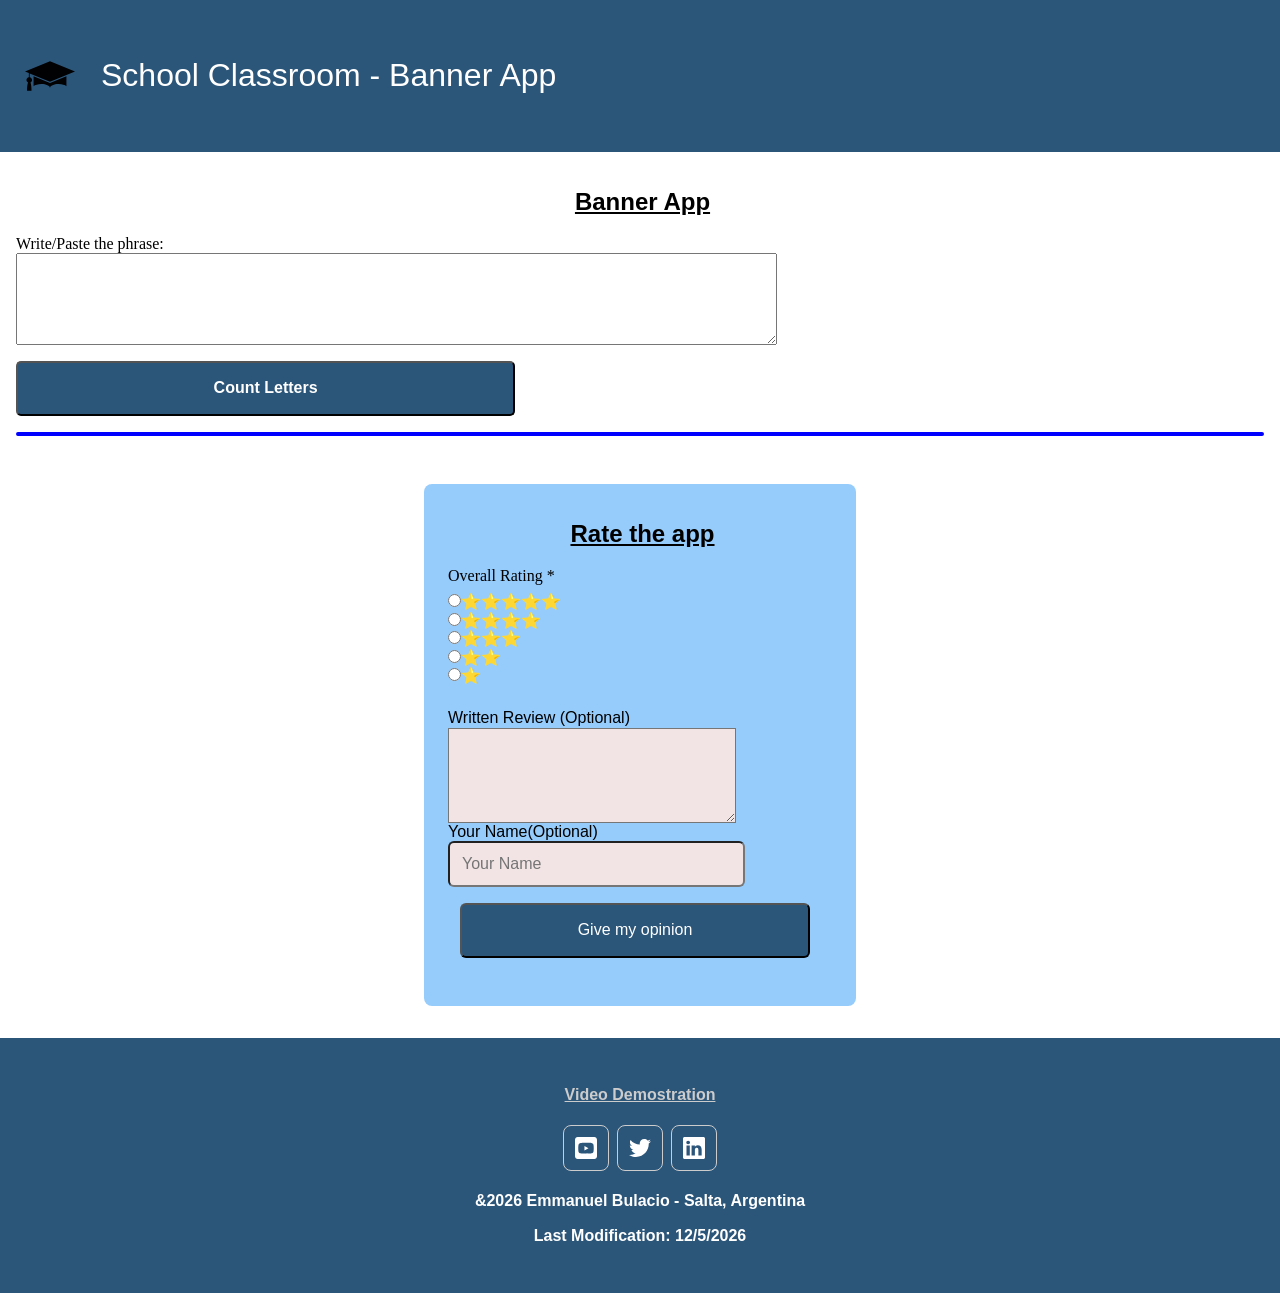
<file: bannerapp.html>
<!DOCTYPE html>
<html lang="en-US">

<head>
    <meta charset="UTF-8">
    <meta name="viewport" content="width=device-width, initial-scale=1.0">
    <title>Banner App</title>
    <meta name="description"
        content="A web Page for teachers. Write a phrase and get ne number of letters you need to your banner!">
    <meta name="author" content="WDD330 | Emmanuel Bulacio">
    <link rel="icon" href="images/fav-icon.png">

    <!-- FONTS -->
    <link rel="preconnect" href="https://fonts.googleapis.com">
    <link rel="preconnect" href="https://fonts.gstatic.com" crossorigin>
    <link href="https://fonts.googleapis.com/css2?family=Open+Sans:wdth,wght@75..100,300&display=swap" rel="stylesheet">

    <!-- STYLES -->
    <link rel="stylesheet" href="styles/normalize.css">
    <link rel="stylesheet" href="styles/siteplan.css">
    <link rel="stylesheet" href="styles/banner.css">

    <!-- OPEN GRAPH -->
    <meta property="og:title" content="Banner App">
    <meta property="og:description"
        content="The site is aimed to teachers who need to prepare banners.">
    <meta property="og:image" content="https://emmanuelbulacio4.github.io/wdd231/final/bannerapp-og.jpg">
    <meta property="og:url" content="https://emmanuelbulacio4.github.io/wdd231/final/bannerapp.html">

    <!-- SCRIPTS -->
    <script src="scripts/banner.js" defer></script>
</head>

<body>
    <header>
        <img id="icon" src="images/hat-icon.svg" alt="a graduation hat icon" width="50" height="50">
        <h1>School Classroom - Banner App</h1>
    </header>
    <main>
        <!-- <img src="images/hero-banner.webp" alt="space to sponsor" class="sponsor" loading="lazy"> -->
        <div class="application">
            <h2>Banner App</h2>
            <label for="userInput">Write/Paste the phrase: </label>
            <textarea name="input" id="userInput"></textarea>
            <button class="appButton">Count Letters</button>
            <ul id="list"></ul>
        </div>
        <div>
            <form method="get" action="opinion.html" class="wf1">
                <h2>Rate the app</h2>
                <fieldset>
                    <legend>Overall Rating <span class="asteric">*</span></legend>
                    <label><input type="radio" name="punctuation" value="five" required>⭐⭐⭐⭐⭐</label>
                    <label><input type="radio" name="punctuation" value="four">⭐⭐⭐⭐</label>
                    <label><input type="radio" name="punctuation" value="three">⭐⭐⭐</label>
                    <label><input type="radio" name="punctuation" value="two">⭐⭐</label>
                    <label><input type="radio" name="punctuation" value="one">⭐</label>
                </fieldset>
                <fieldset>
                    <label>Written Review (Optional)
                        <textarea name="wreview" id="written"></textarea>
                    </label>
                    <label>Your Name(Optional)<input type="text" placeholder="Your Name"></label>
                </fieldset>
                <input type="submit" value="Give my opinion">
            </form>
        </div>
    </main>
    <footer>
        <div>
            <p><a href="#" target="_blank">Video Demostration</a></p>
        </div>

        <div class="social">
            <a href="https://youtube.com" target="_blank"><img src="images/youtube.svg" alt="YouTube Logo" width="16"
                    height="16"></a>
            <a href="https://www.x.com" target="_blank"><img src="images/twitter.svg" alt="Twitter Logo" width="16"
                    height="16"></a>
            <a href="https://www.linkedin.com/in/emmanuel-bulacio/" target="_blank"><img src="images/linkedin.svg"
                    alt="LinkeIn Logo" width="16" height="16"></a>
        </div>

        <div>
            <p>&<span id="currentyear"></span> Emmanuel Bulacio - Salta, Argentina</p>
            <p>Last Modification: <span id="lastModified"></span></p>
        </div>

    </footer>
</body>

</html>
</file>
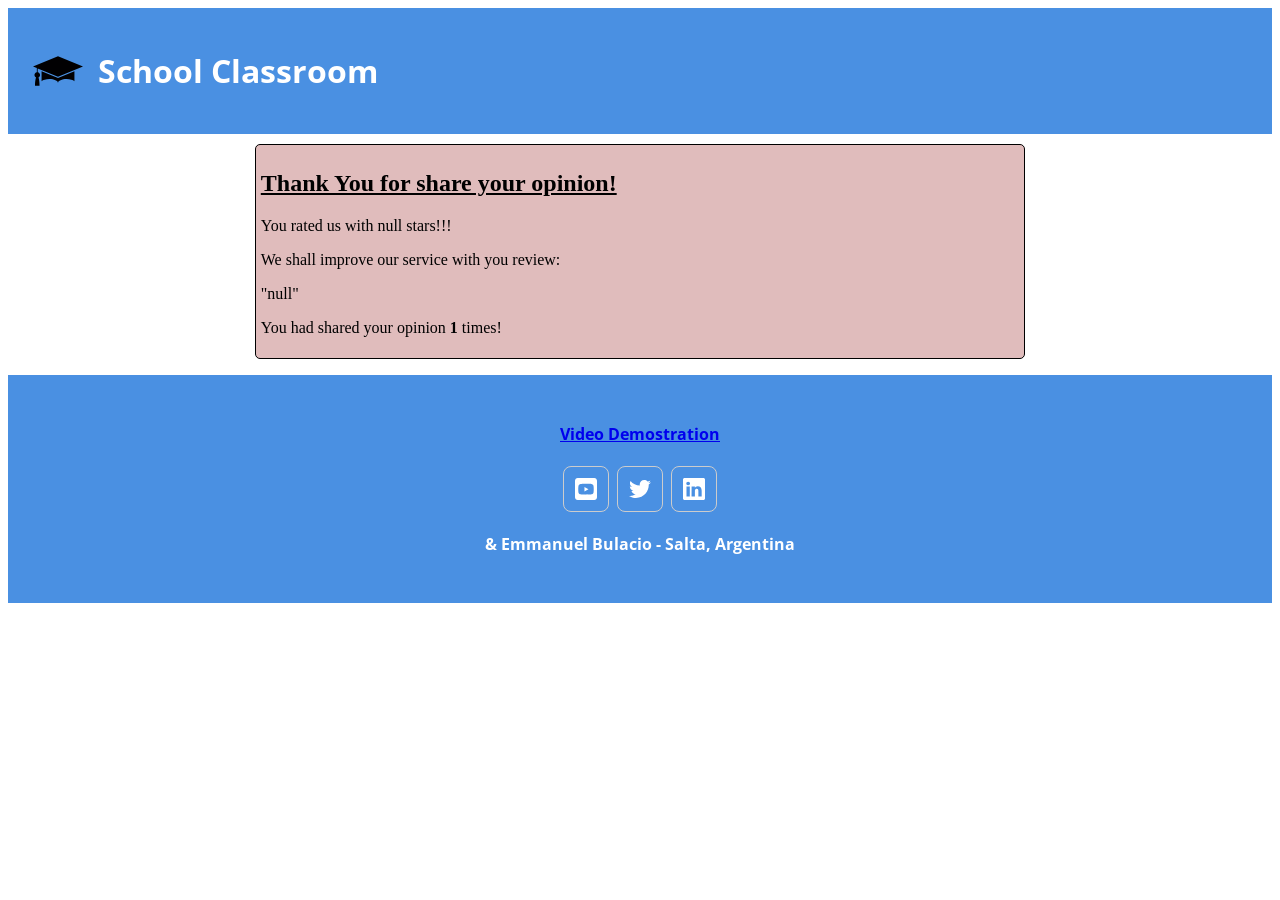
<file: opinion.html>
<!DOCTYPE html>
<html lang="en">

<head>
    <meta charset="UTF-8">
    <meta name="viewport" content="width=device-width, initial-scale=1.0">
    <title>WDD131 - Thanks for review</title>
    <meta name="description" content="WDD 330 - Front-end Development II - Emmanuel Bulacio - Form">
    <meta name="author" content="Emmanuel Bulacio">
    <link rel="preconnect" href="https://fonts.googleapis.com">
    <link rel="preconnect" href="https://fonts.gstatic.com" crossorigin>
    <link
        href="https://fonts.googleapis.com/css2?family=Alan+Sans:wght@300..900&family=Open+Sans:wdth,wght@75..100,300&display=swap"
        rel="stylesheet">
    <link rel="stylesheet" href="styles/opinion.css">
    <script src="scripts/opinion.js" type="module"></script>
</head>

<body>
    <header>
        <img id="icon" src="images/hat-icon.svg" alt="a graduation hat icon" width="50" height="50">
        <h1>School Classroom</h1>
    </header>

    <main>
        <section class="review-notice">
            <h2>Thank You for share your opinion!</h2>
            <div id="message"></div>
            <p class="msg">You had shared your opinion <strong></strong> times!</p>
        </section>
    </main>

    <footer>
        <div>
            <p><a href="#">Video Demostration</a></p>
        </div>

        <div class="social">
            <a href="https://youtube.com" target="_blank"><img src="images/youtube.svg" alt="YouTube Logo" width="16"
                    height="16"></a>
            <a href="https://www.x.com" target="_blank"><img src="images/twitter.svg" alt="Twitter Logo" width="16"
                    height="16"></a>
            <a href="https://www.linkedin.com/in/emmanuel-bulacio/" target="_blank"><img src="images/linkedin.svg"
                    alt="LinkeIn Logo" width="16" height="16"></a>
        </div>

        <div>
            <p>&<span id="currentyear"></span> Emmanuel Bulacio - Salta, Argentina</p>
        </div>

    </footer>
</body>

</html>
</file>
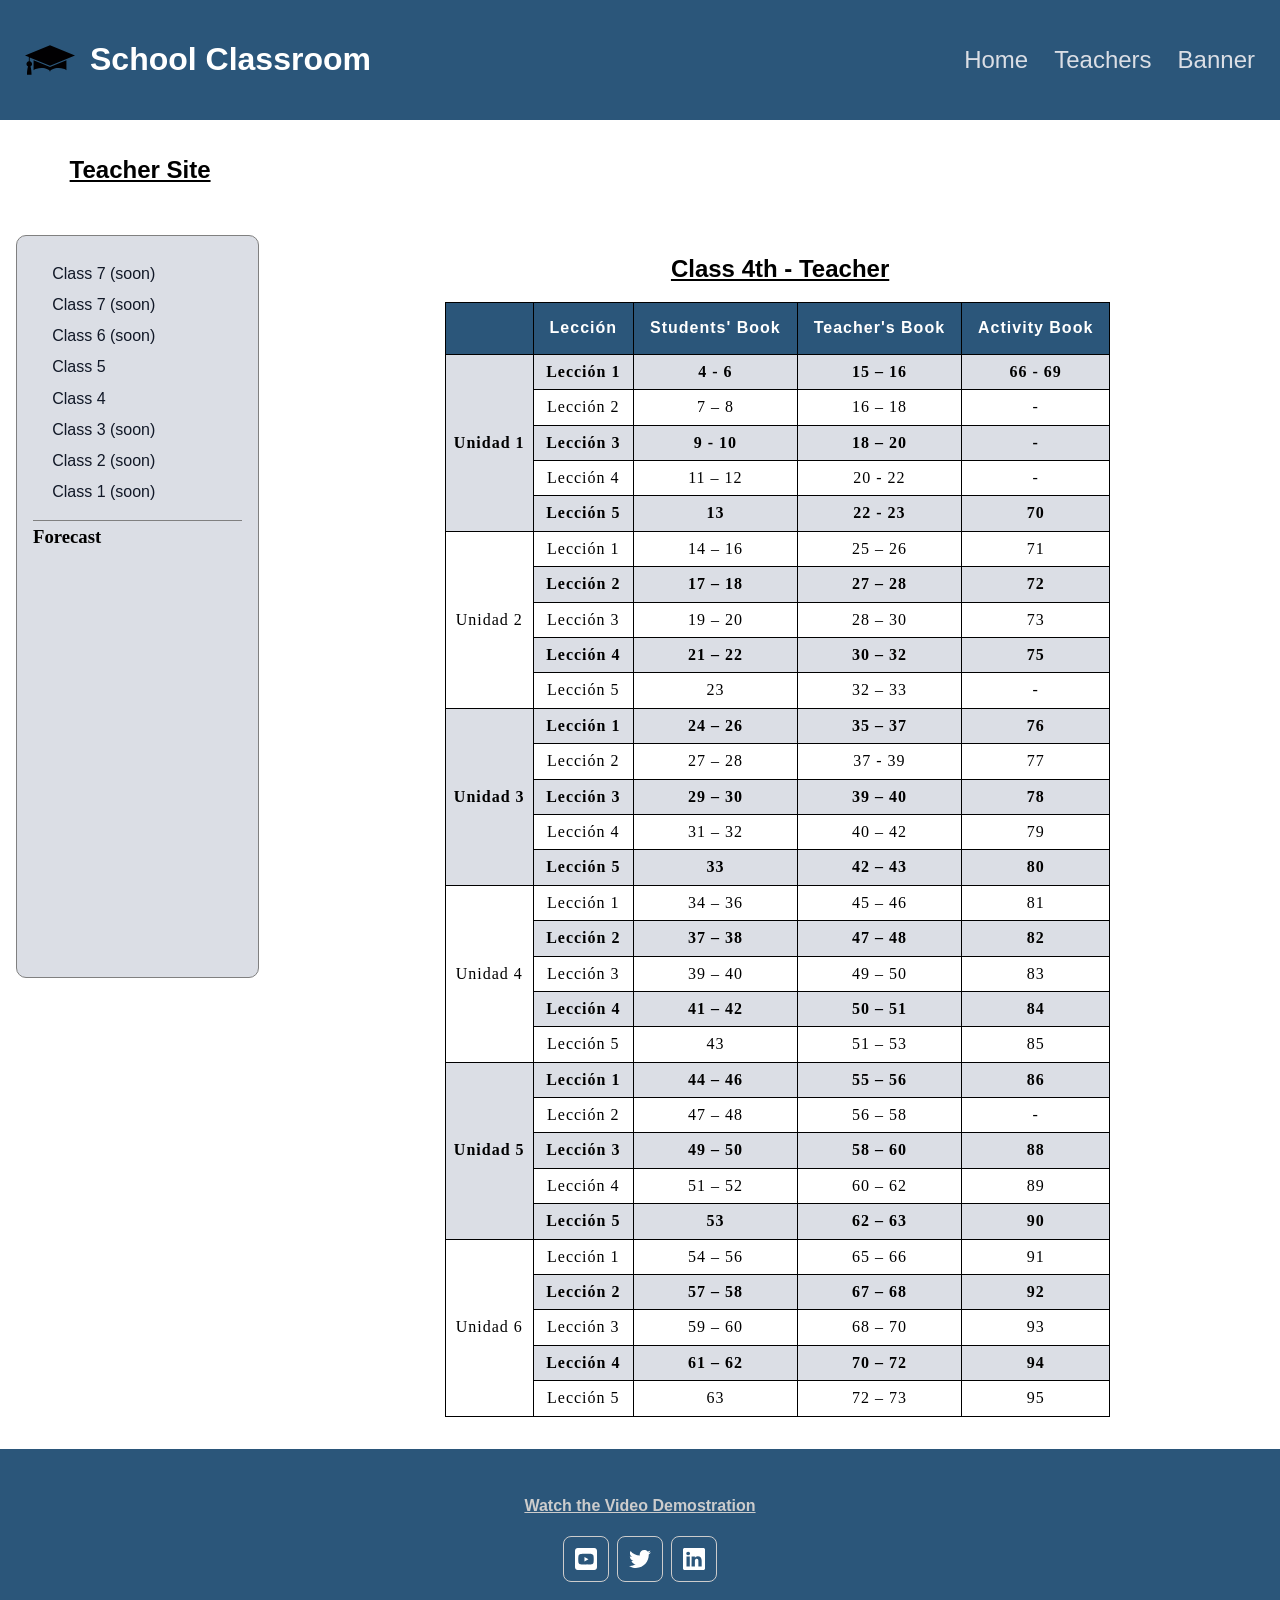
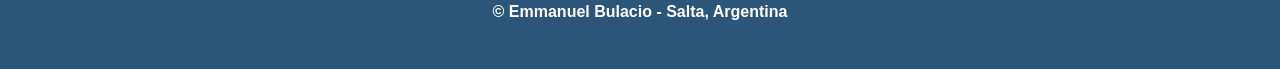
<file: teachersite.html>
<!DOCTYPE html>
<html lang="en-US">

<head>
    <meta charset="UTF-8">
    <meta name="viewport" content="width=device-width, initial-scale=1.0">
    <title>Teacher Site</title>
    <meta name="description"
        content="The site is aimed to teachers who need to check teacehrs books and be prepare to their classes.">
    <meta name="author" content="WDD330 | Emmanuel Bulacio">
    <link rel="icon" href="images/fav-icon.png">

    <!-- GOOGLE FONTS LINKS -->
    <link rel="preconnect" href="https://fonts.googleapis.com">
    <link rel="preconnect" href="https://fonts.gstatic.com" crossorigin>
    <link href="https://fonts.googleapis.com/css2?family=Open+Sans:wdth,wght@75..100,300&display=swap&subset=latin"
        rel="stylesheet">

    <!-- CSS FILES -->
    <link rel="stylesheet" href="styles/normalize.css">
    <link rel="stylesheet" href="styles/siteplan.css">

    <!-- OPEN GRAPH -->
    <meta property="og:title" content="School Classroom Site">
    <meta property="og:description"
        content="The site is aimed to teachers who need to check teacehrs books and be prepare to their classes.">
    <meta property="og:image" content="https://emmanuelbulacio4.github.io/wdd231/final/teacher-index-og.jpg">
    <meta property="og:url" content="https://emmanuelbulacio4.github.io/wdd231/final/teachersite.html">

    <!-- SCRIPTS -->
    <script src="scripts/teachersite.js" type="module"></script>
</head>

<body>
    <header id="header"></header>

    <main class="viewer">
        <h2>Teacher Site</h2>
        <div class="lists">
            <ul id="classes">
                <li><a class="not-yet room7" href="#">Class 7 (soon)</a></li>
                <li><a class="not-yet room7" href="#">Class 7 (soon)</a></li>
                <li><a class="not-yet room6" href="#">Class 6 (soon)</a></li>
                <li><a class="room5" href="#">Class 5</a></li>
                <li><a class="room4" href="#">Class 4</a></li>
                <li><a class="not-yet room3" href="#">Class 3 (soon)</a></li>
                <li><a class="not-yet room2" href="#">Class 2 (soon)</a></li>
                <li><a class="not-yet room1" href="#">Class 1 (soon)</a></li>
            </ul>
            <div class="w-card">
                <h3>Forecast</h3>
                <p id="done"></p>
                <p id="one"></p><br>
                <p id="dtwo"></p>
                <p id="two"></p><br>
                <p id="dthree"></p>
                <p id="three"></p><br>
            </div>
        </div>
        <img class="hero" src="images/default500x1000.webp" alt="a little dog inviting to choose the class"
            loading="lazy" width="250">
        <div id="portal"></div>
        <dialog id="coming-soon">
            <h2>🚨🚨NOTICE🚨🚨</h2>
            <p>We are working on lunching this feature.</p>
            <button id="closeModal">CLOSE</button>
        </dialog>
    </main>

    <footer id="footer"></footer>

    <template id="footer-template">
        <div id="videodemo">
            <p><a id="video-link" href="#" target="_blank">Video Demonstration</a></p>
        </div>

        <div class="social" id="social-link"></div>

        <div>
            <p>&copy; <span id="currentyear"></span> <span id="author-info"></span></p>
        </div>
    </template>

    <template id="header-template">
        <img id="icon" width="50" height="50">
        <h1 id="title"></h1>
        <button aria-label="Menu Button" id="hamburger"></button>
        <nav id="nav-bar" class="navigation">
            <ul id="nav-list">
            </ul>
        </nav>
    </template>


</body>

</html>
</file>
<file: styles/siteplan.css>
:root {
--main-color:#2b567a;
--main-background-color:#fff;
--second-background-color:#DBDEE5;
--main-font-color:#111827;
--second-font-color:#fff;
--main-font-family:"Alegreya Sans",sans-serif;
--second-font-family:"Merriweather Sans",sans-serif;
--border:#DBDEE5
}

header {
display:grid;
grid-template-columns:50px auto 50px;
align-items:center;
background-color:var(--main-color);
color:var(--second-font-color)
}

header img {
grid-column:1/2;
padding-left:5px
}

header h1 {
grid-column:2/3;
margin-left:10px;
font-family:var(--main-font-family)
}

#hamburger:before {
content:"☰"
}

#hamburger.open:before {
content:"X"
}

#hamburger {
grid-column:3/4;
font-size:2rem;
border:0;
background:none
}

.navigation {
display:none
}

.navigation.open {
display:flex;
flex-direction:column;
grid-column:1/4;
width:100%;
padding:0
}

.navigation ul {
list-style-type:none;
padding:0;
margin:0;
width:100%;
animation:appearance 1s ease-out
}

@keyframes appearance {
0% {
transform:translateY(-10px)
}

to {
transform:translateY(0)
}
}

.spinner {
width:35px;
height:35px;
border:4px solid #0000001a;
border-top:4px solid #3498db;
border-radius:50%;
animation:spin .8s linear infinite;
margin:15px auto
}

@keyframes spin {
0% {
transform:rotate(0deg)
}

100% {
transform:rotate(360deg)
}
}

.hidden {
display:none!important
}

.navigation li {
text-align:center;
padding:5px;
font-family:var(--second-font-family);
font-size:1.5rem;
font-family:var(--second-font-family);
border-bottom:1px solid #fff
}

.navigation a {
text-decoration:none;
color:var(--second-background-color)
}

.navigation a:hover {
text-decoration:underline
}

.navigation li:last-child {
border-bottom:none
}

.hero {
display:none
}

.lists {
border:1px solid gray;
margin:1rem;
border-radius:10px;
padding:1rem;
max-height:60%;
background-color:var(--second-background-color)
}

.lists ul {
list-style-type:none;
padding-left:1.2rem;
margin:0
}

.lists li {
color:var(--main-font-color);
font-family:var(--main-font-family);
font-weight:300;
margin:.8rem 0 0
}

#portal {
box-sizing:border-box;
max-width:95%;
margin:0 auto
}

h2 {
padding-left:5px
}

.subt,h2 {
font-family:var(--main-font-family);
text-align:center;
text-decoration:underline
}

.subt {
background-color:var(--main-color);
border-radius:4px
}

table {
margin:0 auto;
border-collapse:collapse;
padding-bottom:1rem
}

thead th {
border:1px solid #000;
background-color:var(--main-color);
font-family:var(--second-font-family);
color:var(--second-font-color);
padding:1rem
}

td,th {
padding:.5rem;
border:1px solid;
text-align:center;
letter-spacing:1px
}

tbody tr:nth-last-child(2n) {
background-color:var(--second-background-color)
}

tbody tr:nth-child(odd) {
font-weight:700
}

dialog {
width:300px;
height:150px;
background-color:#ddd3d3;
border:1px solid #000;
border-radius:5px;
box-shadow:0 0 10px #00000080;
padding:20px;
text-align:center
}

::backdrop {
background-color:#00000080
}

dialog button {
padding:5px;
color:var(--second-background-color);
font-weight:400;
border-radius:5px
}

h3 {
border-top:1px solid grey;
padding-top:5px
}

.w-card {
display:none
}

.w-card p {
text-align:center
}

dialog button,footer {
background-color:var(--main-color)
}

.api {
grid-column:1/3;
border:2px solid #000;
margin:1rem;
padding:10px;
border-radius:10px;
box-shadow:5px 5px 5px #00000080;
font-family:var(--main-font-family)
}

.api h2 {
font-family:var(--main-font-family);
text-decoration:none
}

.api input {
padding:1rem;
border:1px solid #000;
border-radius:0 5px 5px 5px
}

.api button {
background-color:var(--main-color);
color:var(--second-font-color);
font-weight:700;
padding:.7rem;
border-radius:0 5px
}

.api ul {
display:flex;
flex-direction:column;
align-items:center;
padding:0
}

.api li {
padding:5px
}

#youtube img {
border-radius:10px
}

footer {
display:block;
padding:2rem;
text-align:center;
font-family:var(--main-font-family);
color:var(--main-background-color);
font-weight:700;
margin-top:1rem
}

footer a {
color:#ccc
}

.info {
padding-left:5px;
padding-top:1rem
}

.social {
column-gap:8px;
padding-top:5px;
padding-bottom:5px
}

.social,.social a {
display:flex;
justify-content:center;
align-items:center
}

.social a {
width:44px;
height:44px;
border:1px solid #ccc;
border-radius:8px
}

.social img {
width:22px;
height:22px
}

.social a:hover {
transform:translateY(-7px)
}

.course {
padding-left:5px;
padding-top:5px;
padding-bottom:5px
}

@media screen and (min-width:640px) {
header {
display:grid;
grid-template-columns:60px auto auto;
padding:1.25rem
}

.navigation {
display:flex;
grid-column:3/4
}

.navigation ul {
display:flex;
flex-direction:row;
margin:0;
padding:0;
animation:none;
justify-content:end;
gap:1rem
}

.navigation li {
border-bottom:none;
grid-column:2/4
}

#hamburger {
display:none
}

main {
display:grid;
grid-template-columns:0.5fr 2fr;
gap:2rem;
padding:1rem
}

#chrono,#portal {
grid-column:2/3
}

.lists {
grid-column:1/2;
border-radius:10px;
padding:1rem;
margin:0
}

.hero {
margin-left:auto;
margin-right:auto;
border-radius:50%
}

li a {
text-decoration:none;
color:var(--main-font-color)
}

li a:hover {
text-decoration:underline
}

.api ul {
flex-direction:row;
flex-wrap:wrap;
justify-content:center
}

.w-card {
display:grid;
grid-column:1/3
}
}
</file>
<file: styles/banner.css>
body {
    margin: 0 auto;
    background-color: var(--main-background-color);
}

header {
    display: flex;
}

main {
    display: grid;
    grid-template-columns: 1fr;
}

.sponsor {
    width: auto;
    max-width: 100%;
    margin: 0 auto;
}

.application {
    grid-column: 1/2;
    justify-items: center;
}

.application label {
    display: block;
    text-align: left;
}

.application textarea {
    display: block;
    margin-bottom: 1rem;
    padding: 5px;
    padding-bottom: 3rem;
    text-align: start;
    width: 60%;
}

.application button {
    display: block;
    padding: 1rem;
    font-family: var(--main-font-family);
    background-color: var(--main-color);
    color: var(--main-background-color);
    font-weight: bold;
    border-radius: 5px;
    width: 40%;
}

ul {
    background-color: var(--second-background-color);
    columns: 3;
    column-width: auto;
    border: 2px solid blue;
    border-radius: 10px;
}

li {
    padding: 5px;
    list-style-type: none;
    margin: 5px;
}

h1,
h2,
h3 {
    font-family: var(--main-font-family);
}

/* Banner App */
h1 {
    background-color: var(--main-color);
    padding: 1rem;
    color: var(--second-font-color);
    text-align: center;
    font-weight: 500;
}

.msg {
    font-family: var(--main-font-family);
    text-align: center;
    font-size: 1.5rem;
}

.appButton:hover {
    transform: translateY(-3px);
}

/* --------Form-------- */
.wf1 {
    background-color: rgb(149, 204, 252);
    max-width: 400px;
    border-radius: 8px;
    margin: 0 auto;
    padding: 1rem;
}

.wf1 fieldset {
    border: none;
    margin: 0.5rem 0;
    padding: 0.5rem;
}

.wf1 label {
    display: block;
    box-sizing: border-box;
    font-family: var(--main-font-family);
}

.wf1 input[type="text"] {
    display: block;
    padding: 0.75rem;
    width: 70%;
    border-radius: 6px;
    background-color: rgb(242, 228, 228);
}

.wf1 textarea {
    display: block;
    padding: 1.75rem;
    width: 60%;
    background-color: rgb(242, 228, 228);
}

.wf1 input[type="submit"] {
    margin-bottom: 1rem;
    border-radius: 6px;
    padding: 1rem;
    width: 90%;
    max-width: 350px;
    margin: 0rem 5% 2rem 5%;
    background-color: var(--main-color);
    color: white;
    font-family: var(--main-font-family);
    font-weight: 500;
}

input[type='submit']:hover {
    transform: translateY(-3px);
}
</file>
<file: styles/opinion.css>
:root {
    --main-color: #4a90e2;
    --main-background-color: #fff;
    --second-background-color: #f4f6f8;
    --main-font-color: #000;
    --second-font-color: #fff;
    --main-font-family: "Open Sans", sans-serif;
}

header {
    display: grid;
    grid-template-columns: 50px auto 50px;
    align-items: center;
    background-color: var(--main-color);
    color: var(--second-font-color);
}

header img {
    grid-column: 1/2;
    padding-left: 5px;
}

header h1 {
    grid-column: 2/3;
    margin-left: 10px;
    font-family: var(--main-font-family);
}

.review-notice {
    background-color: rgb(224, 188, 188);
    margin: 5px;
    border: 1px solid black;
    border-radius: 5px;
    padding: 5px;
}

.review-notice h2 {
    text-decoration: underline;
}

footer {
    background-color: var(--main-color);
}

footer {
    display: block;
    padding: 2rem;
    text-align: center;
    font-family: var(--main-font-family);
    color: var(--main-background-color);
    font-weight: 700;
    margin-top: 1rem;
}

.info {
    padding-left: 5px;
    padding-top: 1rem;
}

.social {
    column-gap: 8px;
    padding-top: 5px;
    padding-bottom: 5px;
}

.social,
.social a {
    display: flex;
    justify-content: center;
    align-items: center;
}

.social a {
    width: 44px;
    height: 44px;
    border: 1px solid #ccc;
    border-radius: 8px;
}

.social img {
    width: 22px;
    height: 22px;
}

.social a:hover {
    transform: translateY(-7px);
}

.course {
    padding-left: 5px;
    padding-top: 5px;
    padding-bottom: 5px;
}

@media screen and (min-width:640px) {
    header {
        display: grid;
        grid-template-columns: 60px auto auto;
        padding: 1.25rem;
    }

    .review-notice {
        max-width: 60%;
        margin: 0 auto;
        margin-top: 10px;
    }
}
</file>
